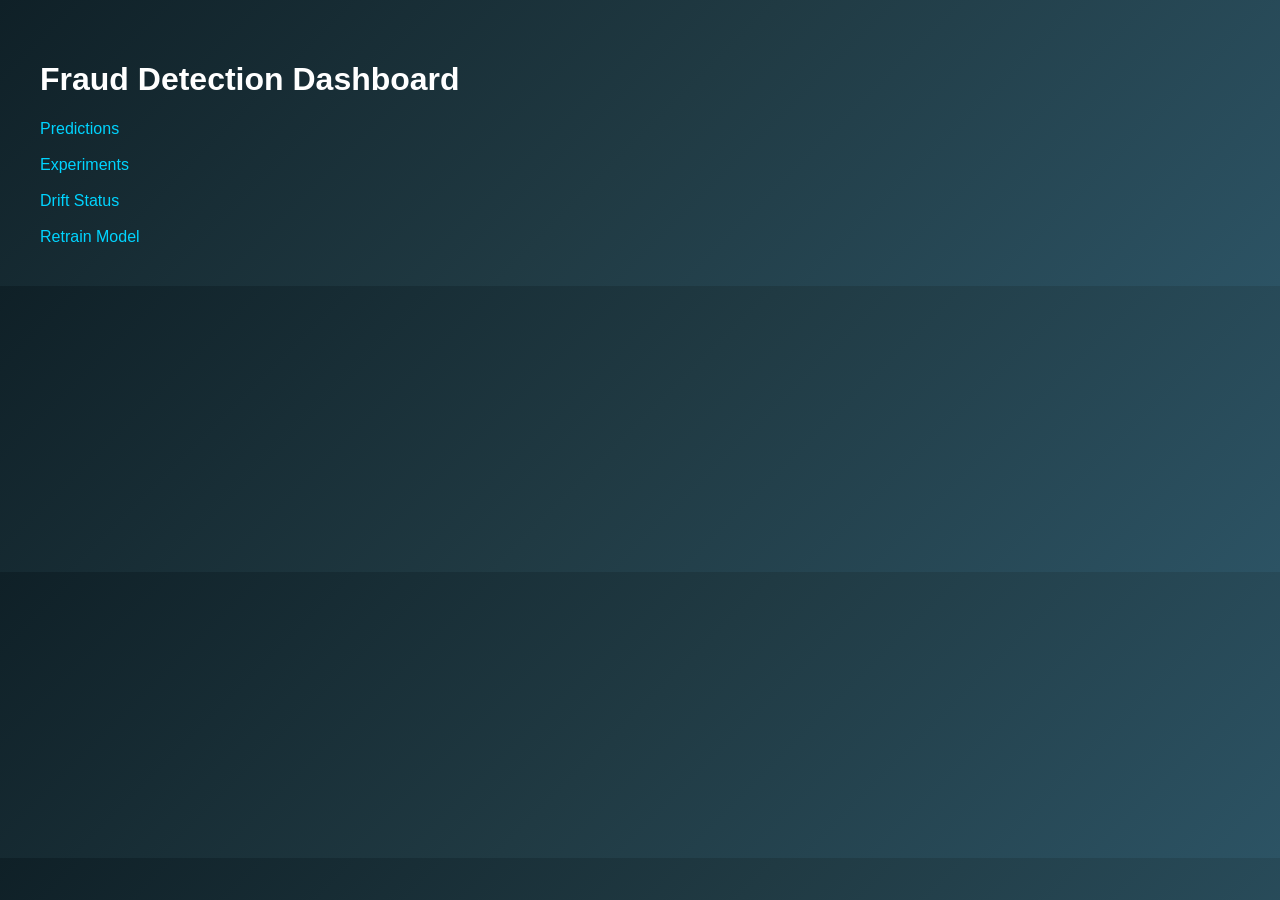
<file: templates/index.html>
<!DOCTYPE html>
<html>
<head>
<title>Fraud Dashboard</title>
<link rel="stylesheet" href="/static/style.css">
</head>
<body>
<h1>Fraud Detection Dashboard</h1>
<a href="/predictions">Predictions</a>
<br><br>
<a href="/experiments">Experiments</a>
<br><br>
<a href="/drift">Drift Status</a>
<br><br>
<a href="/retrain">Retrain Model</a>
</body>
</html>
</file>
<file: static/style.css>
body {
    font-family: Arial, sans-serif;
    margin: 0;
    padding: 40px;
    background: linear-gradient(135deg, #0f2027, #203a43, #2c5364);
    color: white;
}

h1, h2, h3 {
    color: #ffffff;
}

table {
    border-collapse: collapse;
    width: 80%;
    margin-top: 20px;
    background: rgba(255, 255, 255, 0.05);
    backdrop-filter: blur(10px);
    border-radius: 12px;
    overflow: hidden;
}

th {
    background: rgba(255, 255, 255, 0.15);
    padding: 12px;
}

td {
    border-bottom: 1px solid rgba(255,255,255,0.1);
    padding: 10px;
}

a {
    color: #00d4ff;
    text-decoration: none;
}

a:hover {
    text-decoration: underline;
}

button {
    background: #00d4ff;
    border: none;
    padding: 10px 16px;
    border-radius: 8px;
    color: black;
    cursor: pointer;
}

button:hover {
    background: #00aacc;
}
</file>
